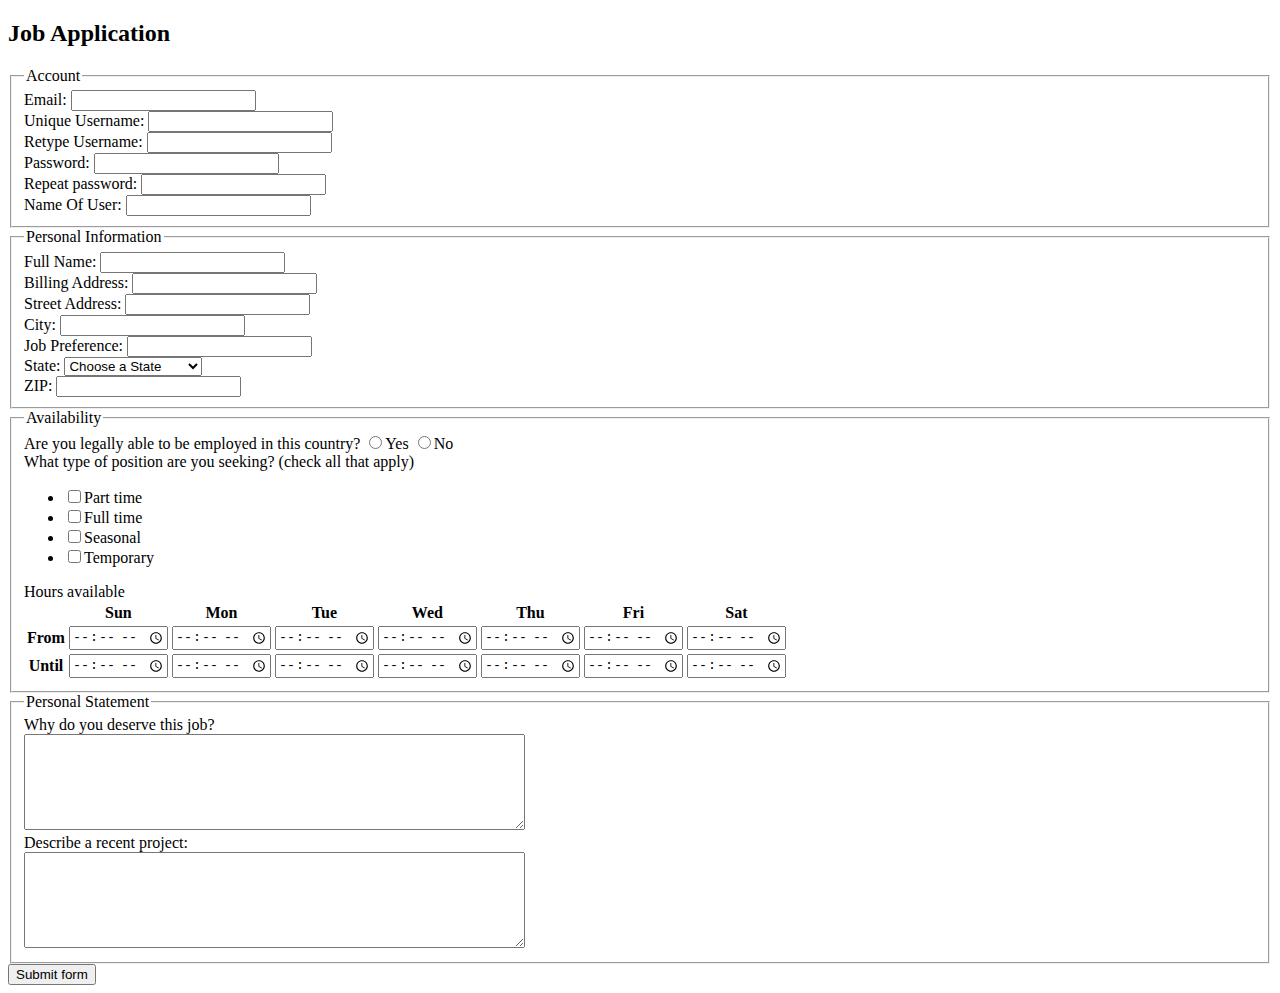
<file: jobApplicaitonForm.html>
<!DOCTYPE html>
<html>
<head>
	<meta charset="utf-8">
	<title>Job Application</title>
</head>
<body>

<h2>Job Application</h2>

<form action="http://gclass.alexburner.com/formtest.php" method="post">

	<fieldset>
		<legend>Account</legend>
		<div class="field">
			<label>Email:</label> 
			<input type="text" name="email">
		</div>
		<div class="field">
			<label>Unique Username:</label> 
			<input type="text" name="email">
		</div>
		</div>
		<div class="field">
			<label>Retype Username:</label> 
			<input type="text" name="email">
		</div>
		<div class="field">
			<label>Password:</label> 
			<input type="password" name="password">
		</div>
		<div class="field">
			<label>Repeat password:</label> 
			<input type="password" name="password_r">
		</div>
		</div>
		<div class="field">
			<label>Name Of User:</label> 
			<input type="text" name="email">
		</div>
	</fieldset>

	<fieldset>
		<legend>Personal Information</legend>
		<div class="field">
			<label>Full Name:</label> 
			<input type="text" name="name">
		</div>
		<div class="field">
			<label>Billing Address:</label> 
			<input type="text" name="name">
		</div>
		<div class="field">
			<label>Street Address:</label> 
			<input type="text" name="street">
		</div>
		<div class="field">
			<label>City:</label> 
			<input type="text" name="city">
		</div>
		<div class="field">
			<label>Job Preference:</label> 
			<input type="text" name="name">
		</div>
		<div class="field">
			<label>State:</label> 
			<select name="state">
				<option value="" selected="true">Choose a State</option>
				<option value="AL">Alabama</option>
				<option value="AK">Alaska</option>
				<option value="AZ">Arizona</option>
				<option value="AR">Arkansas</option>
				<option value="CA">California</option>
				<option value="CO">Colorado</option>
				<option value="CT">Connecticut</option>
				<option value="DE">Delaware</option>
				<option value="DC">District of Columbia</option>
				<option value="FL">Florida</option>
				<option value="GA">Georgia</option>
				<option value="HI">Hawaii</option>
				<option value="ID">Idaho</option>
				<option value="IL">Illinois</option>
				<option value="IN">Indiana</option>
				<option value="IA">Iowa</option>
				<option value="KS">Kansas</option>
				<option value="KY">Kentucky</option>
				<option value="LA">Louisiana</option>
				<option value="ME">Maine</option>
				<option value="MD">Maryland</option>
				<option value="MA">Massachusetts</option>
				<option value="MI">Michigan</option>
				<option value="MN">Minnesota</option>
				<option value="MS">Mississippi</option>
				<option value="MO">Missouri</option>
				<option value="MT">Montana</option>
				<option value="NE">Nebraska</option>
				<option value="NV">Nevada</option>
				<option value="NH">New Hampshire</option>
				<option value="NJ">New Jersey</option>
				<option value="NM">New Mexico</option>
				<option value="NY">New York</option>
				<option value="NC">North Carolina</option>
				<option value="ND">North Dakota</option>
				<option value="OH">Ohio</option>
				<option value="OK">Oklahoma</option>
				<option value="OR">Oregon</option>
				<option value="PA">Pennsylvania</option>
				<option value="RI">Rhode Island</option>
				<option value="SC">South Carolina</option>
				<option value="SD">South Dakota</option>
				<option value="TN">Tennessee</option>
				<option value="TX">Texas</option>
				<option value="UT">Utah</option>
				<option value="VT">Vermont</option>
				<option value="VA">Virginia</option>
				<option value="WA">Washington</option>
				<option value="WV">West Virginia</option>
				<option value="WI">Wisconsin</option>
				<option value="WY">Wyoming</option>
			</select>
		</div>
		<div class="field">
			<label>ZIP:</label> 
			<input type="text" name="zip">
		</div>
	</fieldset>

	<fieldset>
		<legend>Availability</legend>
		<div class="field">
			<label>Are you legally able to be employed in this country?</label> 
			<input type="radio" name="legal" value="yes">Yes
			<input type="radio" name="legal" value="no">No
		</div>
		<div class="field">
			<label>What type of position are you seeking? (check all that apply)</label>
			<ul>
				<li><input type="checkbox" name="position_pt" value="parttime">Part time</li>
				<li><input type="checkbox" name="position_ft" value="fulltime">Full time</li>
				<li><input type="checkbox" name="position_sl" value="seasonal">Seasonal</li>
				<li><input type="checkbox" name="position_tp" value="temporary">Temporary</li>
			</ul>
		</div>
		<div class="field">
			<label>Hours available</label>
			<table>
				<tr>
					<td></td>
					<th>Sun</th>
					<th>Mon</th>
					<th>Tue</th>
					<th>Wed</th>
					<th>Thu</th>
					<th>Fri</th>
					<th>Sat</th>
				</tr>
				<tr>
					<th>From</th>
					<td><input type="time" size="5" name="su_from"></td>
					<td><input type="time" size="5" name="mo_from"></td>
					<td><input type="time" size="5" name="tu_from"></td>
					<td><input type="time" size="5" name="we_from"></td>
					<td><input type="time" size="5" name="th_from"></td>
					<td><input type="time" size="5" name="fr_from"></td>
					<td><input type="time" size="5" name="sa_from"></td>
				</tr>
				<tr>
					<th>Until</th>
					<td><input type="time" size="5" name="su_until"></td>
					<td><input type="time" size="5" name="mo_until"></td>
					<td><input type="time" size="5" name="tu_until"></td>
					<td><input type="time" size="5" name="we_until"></td>
					<td><input type="time" size="5" name="th_until"></td>
					<td><input type="time" size="5" name="fr_until"></td>
					<td><input type="time" size="5" name="sa_until"></td>
				</tr>
			</table>
		</div>
	</fieldset>

	<fieldset>
		<legend>Personal Statement</legend>
		<div class="field">
			<label>Why do you deserve this job?</label><br>
			<textarea name="deserve" rows="6" cols="60"></textarea>
		</div>
		<div class="field">
			<label>Describe a recent project:</label><br>
			<textarea name="project" rows="6" cols="60"></textarea>
		</div>
	</fieldset>

	<input type="submit" value="Submit form">

</form>
</body>
</html>
</file>
